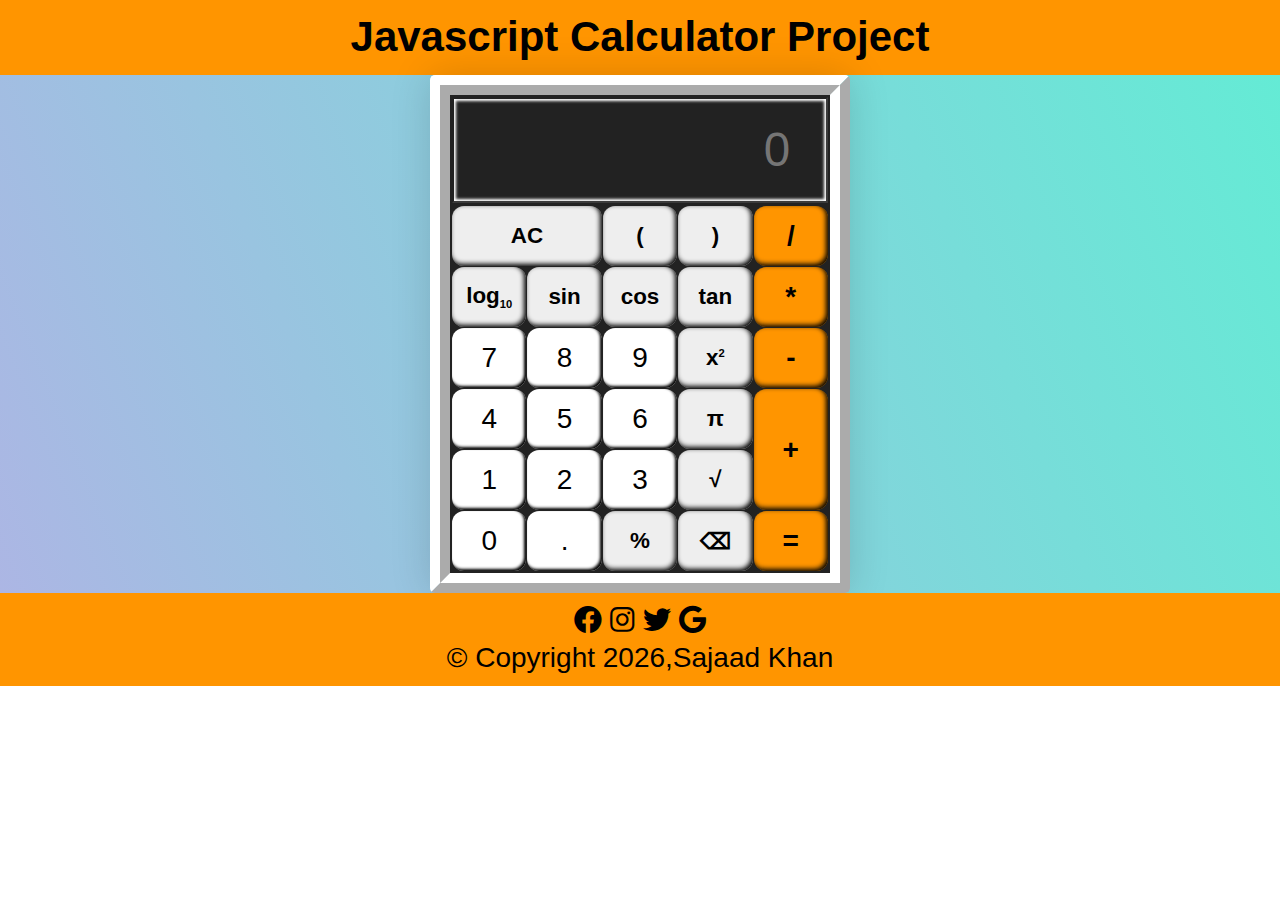
<file: index.html>
<!DOCTYPE html>
<html lang="en">

<head>
    <meta charset="utf-8">
    <title>Javascript Calculator</title>
    <meta name="description" content="Calculator Application">
    <meta name="viewport" content="width=device-width, initial-scale=1" />
    <link rel="stylesheet" href="css/main.css">
    <link rel="stylesheet" href="https://use.fontawesome.com/releases/v5.15.1/css/all.css">
    <script src="js/main.js"></script>
</head>

<body>
    <header>
        <h1>Javascript Calculator Project</h1>
    </header>
    <main>

        <div class="container">
            <div class="calculator">
               <label id="hiddenLabel" for="cal_box">Calculator Display</label>
                <input type="text" id="cal_box" class="cal_box" placeholder="0" disabled>

                <div class="cal_keys">
                    <button type="button" data-action="clear" class="key-op" value="AC" id="ac">AC</button>

                    <button type="button" class="key-op" value="'('" id="left">(</button>
                    <button type="button" class="key-op" value="')'" id="right">)</button>

                    <button type="button" class="key-col" data-action="divide" value="/" id="divide">/</button>




                    <button type="button" class="key-op" data-action="log" value="Log" id="log">log<sub>10</sub></button>

                    <button type="button" class="key-op" data-action="sin" value="sin" id="sin">sin</button>

                    <button type="button" class="key-op" data-action="cos" value="cos" id="cos">cos</button>

                    <button type="button" class="key-op" data-action="tan" value="tan" id="tan">tan</button>

                    <button type="button" class="key-col" data-action="multiply" value="*" id="multiply">*</button>

                    <button type="button" value="7" id="n7">7</button>
                    <button type="button" value="8" id="n8">8</button>
                    <button type="button" value="9" id="n9">9</button>
                    <button type="button" class="key-op" data-action="exponent" value="" id="exponent">x<sup>2</sup></button>

                    <button type="button" class="key-col" data-action="subtract" value="-" id="subtract">-</button>

                    <button type="button" value="4" id="n4">4</button>
                    <button type="button" value="5" id="n5">5</button>
                    <button type="button" value="6" id="n6">6</button>


                    <button type="button" class="key-op" data-action="pie" value="&pi;" id="pie">&pi;</button>

                    <button type="button" class="key-col" data-action="add" id="add" value="+">+</button>


                    <button type="button" id="n1" value=1>1</button>
                    <button type="button" id="n2" value="2">2</button>
                    <button type="button" id="n3" value="3">3</button>

                    <button type="button" class="key-op" data-action="square-root" value="" id="sqrt">&Sqrt;</button>


                    <button type="button" value="0" id="n0">0</button>

                    <button type="button" data-action="decimal" value="." id="decimal">.</button>

                    <button type="button" class="key-op" data-action="percentage" value="%" id="percentage">%</button>

                    <button type="button" class="key-op" value="" id="backspace">⌫</button>



                    <button type="button" class="key-col" data-action="calculate" id="equals" value="=">=</button>
                </div>
            </div>
        </div>


    </main>
    <footer>
        <div>
            <a href="http://www.facebook.com" title="Facebook" target="_blank"><i class="fab fa-facebook"></i></a>
            <a href="http://www.instagram.com" title="Instagram" target="_blank"><i class="fab fa-instagram"></i></a>
            <a href="http://www.twitter.com" target="_blank" title="twitter"><i class="fab fa-twitter"></i></a>
            <a href="http://www.gmail.com" target="_blank" title="Gmail"><i class="fab fa-google"></i></a><br>

            <span>&copy; Copyright <span id="year">
                </span>,Sajaad Khan</span>
        </div>
    </footer>
</body></html>
</file>
<file: css/main.css>
body {
    font-size: 175%;
    line-height: 1.3;
    font-weight: 300;
    margin: 0;
    margin:0;
    width: 100vw;
}

:root {
    font-family: Helvetica, Arial, sans-serif;
}

* {
    box-sizing: border-box;
}

header h1,
footer {
    text-align: center;
    background-color: #FF9500;
    padding: 10px;
}

header h1 {
    font-size: 1.5em;
}

footer a i {
    color: black;
    
}

footer a:hover i {
    opacity: 0.8;
}

#hiddenLabel{
    display: none;
}

h1,
h2 {
    display: block;
    margin: 0;
    padding-right: 0;
    padding-left: 0;
}

button {
    border: 0;
    font-size: inherit;
    border-radius: 0;
    outline: none;
    background-color: transparent;

    font-family: inherit;
    text-align: left;
    appearance: none;

    box-shadow: inset -2px -2px 3px;
    font-weight: inherit;
}

input {
    box-shadow: inset -2px -2px 3px, inset 2px 2px 3px;
}


main {
  //  align-items: center;
    background-image: linear-gradient(248deg, #64ebd5, #acb6e4);
  //  display: flex;
 //   height: 90vh;
   // justify-content: center;
}

.container {
/*     max-width: 20em; */
    width: 100vw;
}

.calculator {
    padding: 2px;
    border-radius: 5px;
    border: 20px ridge white;
    box-shadow: 0 0 40px 0px rgba(0, 0, 0, 0.15);
    margin-left: auto;
    margin-right: auto;
    /*  margin-top: 2em;*/
    max-width: 15em;
    overflow: hidden;
}

.cal_box {
    background-color: #222222;
    color: #fff;
    width: 100%;
    font-size: 1.7em;
    padding: 0.5em 0.75em;
    text-align: right;
    outline: 2px solid #222222;
    margin-bottom: 3px;
}

.cal_keys {

    outline: 2px solid #222222;
    background-color: #222222;
    display: grid;
    grid-gap: 1px;
    grid-template-columns: repeat(5, 1fr);
  
}

.cal_keys > * {
    background-color: #fff;
    padding: 0.5em 0.5em;
    position: relative;
    text-align: center;
    border-radius: 12px;
}

.cal_keys > .is-depressed::before,
.cal_keys > *:active::before {
    background-color: rgba(0, 0, 0, 0.2);
    bottom: 0;
    box-shadow: 0 0 6px 0 rgba(0, 0, 0, 0.5) inset;
    content: "";
    left: 0;
    /*    opacity: 0.3;*/
    position: absolute;
    right: 0;
    top: 0;
    z-index: 1;
}

.key-op {
    background-color: #eee;
    
    box-shadow: inset -2px -2px 5px black;
    font-weight: 600;
    font-size: 0.8em;
}

.key-col {

    font-weight: bold;
    background-color: #FF9500;
    box-shadow: inset -2px -2px 5px black;
}

sub,
sup {
    font-size: 0.5em;
}

#log {
    font-size: 0.8em;
}

#ac:first-of-type {
    grid-column: 1/3;
}

#add {
    grid-row: 4/6;
    grid-column: 5/6;
}
</file>
